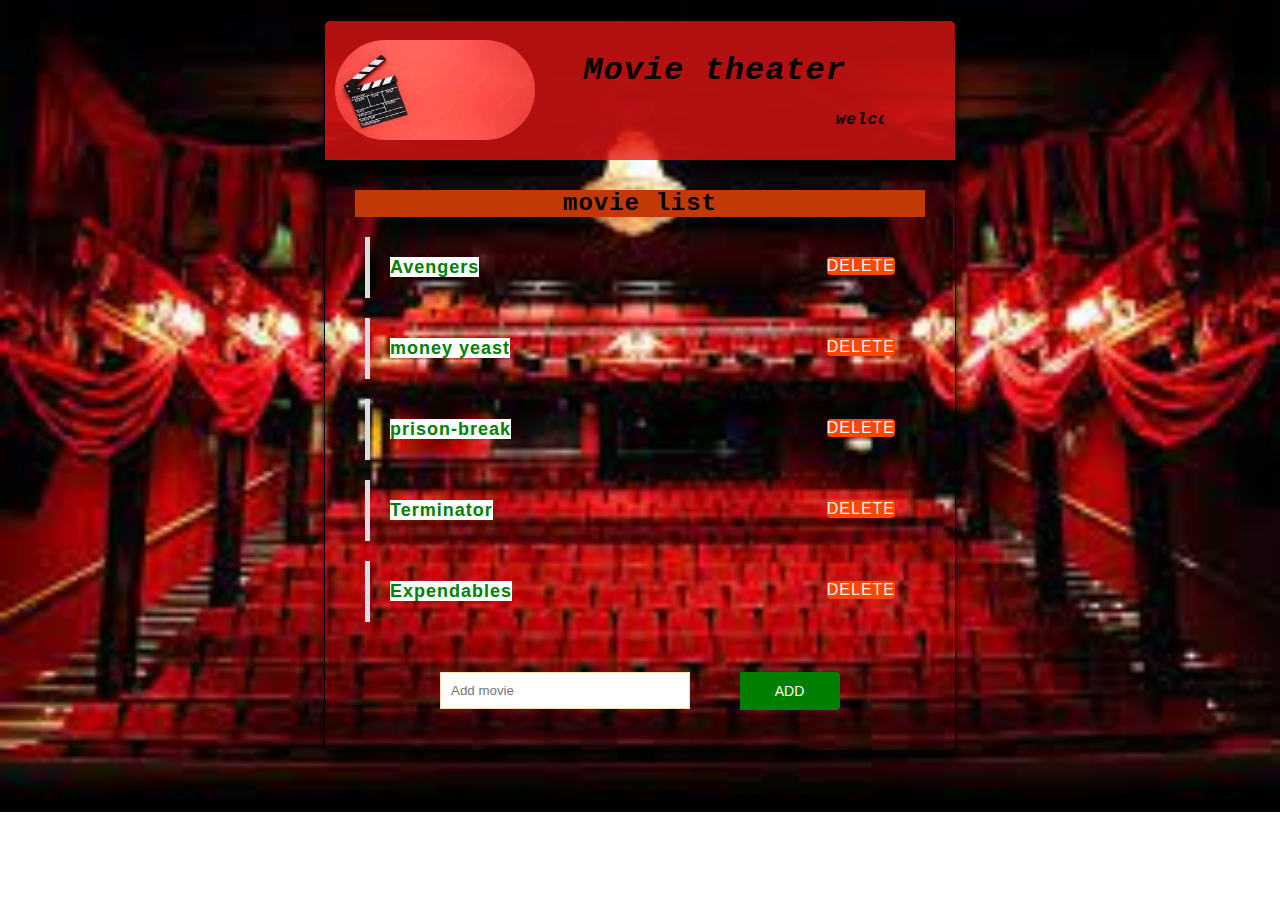
<file: index.html>
<!DOCTYPE html>
<html lang="en">
<head>
    <meta charset="UTF-8">
    <meta name="viewport" content="width=device-width, initial-scale=1.0">
    <title>movies</title>
    <link rel="stylesheet" href="./styles.css">
</head>
<body>
<div id="wrapper">
    
    <header id="mymovies">
        <div id="act"> <img src="./assets/movie.jpeg" alt="action" id="action"></div>
       
       <div> <h1>Movie theater</h1>
        <p><marquee behavior="" direction="">welcome to your best movie store</marquee></p>
    </div>

    </header>
    <div id="movies">
         <h2>movie list</h2>
          <ul>
            <li><span class="name">Avengers </span>
                <span class="button">DELETE</span>
            </li>
            <li><span class="name">money yeast</span>
                <span class="button">DELETE</span>
            </li>
            <li><span class="name">prison-break</span>
                <span class="button">DELETE</span>
            </li>
            <li><span class="name">Terminator </span>
                 <span class="button">DELETE</span>
            </li>
            <li><span class="name">Expendables</span>
                <span class="button">DELETE</span>
            </li>
          </ul>

    </div>
    <form action="" id="form">
        <input id="text" type="text" placeholder="Add movie"> <button id="button">ADD</button>
    </form>

</div>
    

<script src="./script.js"></script>
</body>
</html>
<!-- coded by johnson -->
</file>
<file: styles.css>
body{
    background-image: url("./assets/theatre.jpeg");
    background-size: 100%;
    background-repeat: no-repeat;
    font-family: 'Roboto', sans-serif;
    color: #444;
    letter-spacing: 1px;
    
}

h1,p {
    color:black;
    font-style:oblique;
    font-family: 'Courier New', Courier, monospace;
    font-weight: bolder;

}

#wrapper {
    background-color:transparent;
    width: 50%;
    max-width: 960px;
    margin: 20px auto;
    border-radius: 6px;
    box-shadow: 1px 10px 10px rgba(0, 0, 0, 0.7);
    box-sizing: border-box;
    padding: 0 0 20px;
    overflow: hidden;
    border: 1px solid black;
}
#action{
    background-color: rgb(192, 19, 19);;
    display: flex;
    width:200px;
    height:100px;
    margin-left: 10px;
    margin-right: 10px;
    border-radius: 100px;
    border-bottom: 10px;
    border-right ;
}

  h2{
    text-align: center;
    background-color:rgb(194, 56, 6);
    color: black;
    font-family: 'Courier New', Courier, monospace;
  }

#mymovies {
    display: flex;
    background-color: rgba(230, 21, 21, 0.767);
    background-size: 100%;
     align-items: center;
     text-align: center;
    padding: 10px 0;
}


#movies {
    margin: 30px;
}

#movies ul {
    list-style: none;
    padding: 0;
}

#movies li {
    border-left: 5px solid #ddd;
    padding: 20px;
    margin: 20px 10px;
}
#movies li:hover {
    border-color:green;
}

.button {
    float: right;
    background: orangered;
    color:whitesmoke;
    
    border-radius: 4px;
    cursor: pointer;
}
.button:hover {
    background:green;
}


#form {
    width: 400px;
    margin: 0 auto;
}
#form input {
    display: block;
    margin: 20px 0;
    padding: 10px;
    border: 1px solid wheat;
    box-sizing: border-box;
    width: 250px;
    float: left;
    clear: both;
}
.name{
    background-color: white;
    color: green;
    font-weight: bold;
    font-size: large;
}
#button {
    border: 1px solid green;
    background: green;
    padding: 10px 20px;
    font-size: 14px;
    display: inline-block;
    width: 100px;
    border-radius: 0 4px 4px 0;
    cursor: pointer;
    border-left: 0;
    color: white;
    margin: 20px 0;
    float: right;
}

#button:hover {
    background: red;
}

#form:after{
    content: "";
    display : block;
    clear: both;
}
#form label{
   line-height: 53px;
}
</file>
